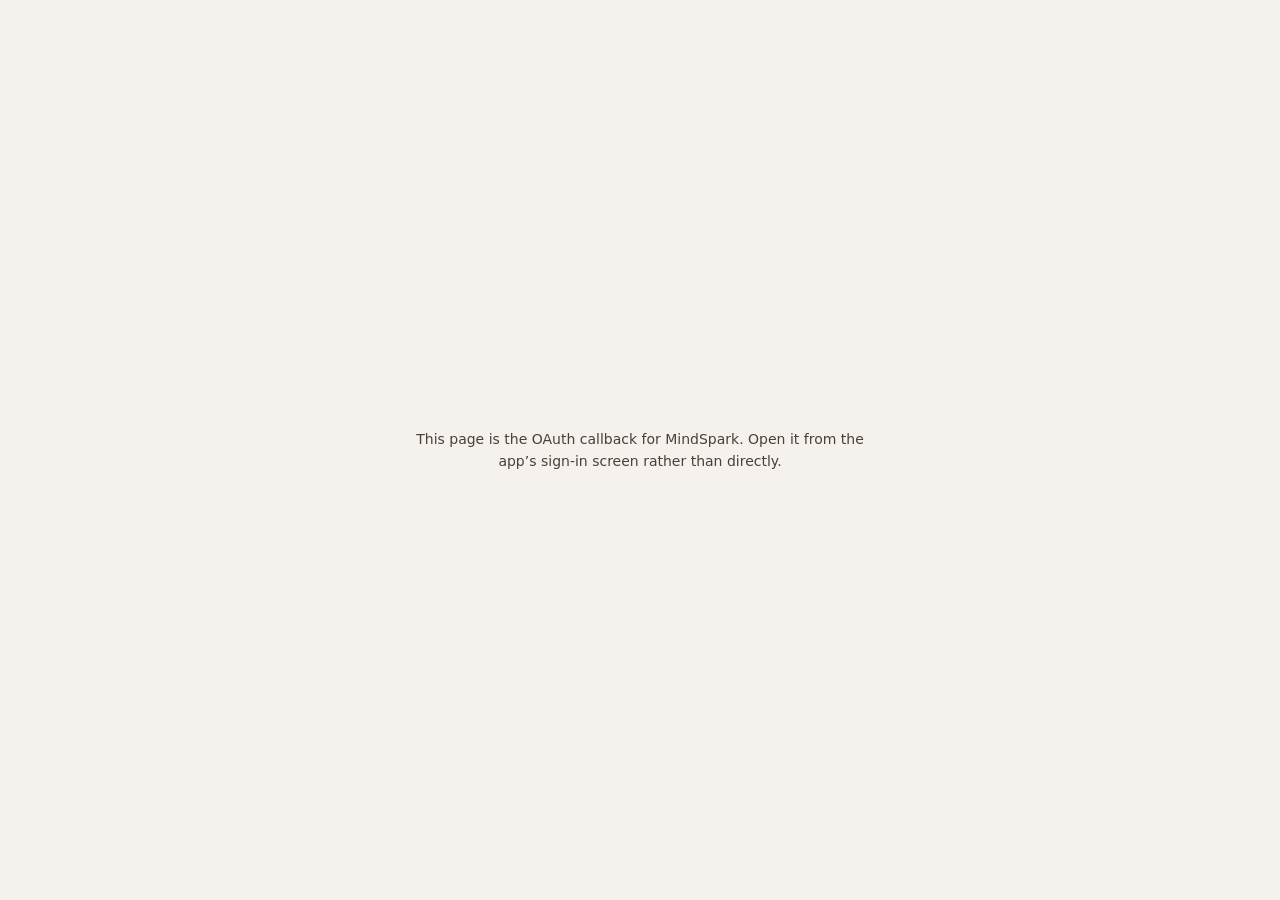
<file: public/oauth-callback.html>
<!doctype html>
<html lang="en">
<head>
<meta charset="utf-8" />
<!-- Same-origin popup landing page for the Gitea/Forgejo PKCE flow. It holds no
     token: the authorization CODE arrives here in the query string and is handed
     straight to the opener, which does the PKCE exchange (it is the only window
     that has the code_verifier). Deliberately far stricter than the app's own
     policy - this page loads nothing and talks to nobody. -->
<meta http-equiv="Content-Security-Policy" content="default-src 'none'; script-src 'unsafe-inline'; style-src 'unsafe-inline'" />
<title>Signing in…</title>
<style>
  body{margin:0;display:flex;align-items:center;justify-content:center;height:100vh;
       font:14px/1.6 system-ui,-apple-system,Segoe UI,Roboto,sans-serif;color:#4a4038;background:#f5f1ec}
  .box{text-align:center;max-width:30rem;padding:1.5rem}
  code{background:#e9e2d9;padding:1px 5px;border-radius:4px}
</style>
</head>
<body>
<div class="box" id="msg">Completing sign-in…</div>
<script>
(function(){
  var q = new URLSearchParams(location.search);
  var payload = {
    type:  'mindspark-oauth-pkce',
    code:  q.get('code'),
    state: q.get('state'),
    error: q.get('error_description') || q.get('error')
  };
  // The opener is this same origin (the app served alongside this file), so the
  // target origin is pinned rather than '*' - nothing else can read the code.
  if(window.opener){
    try{ window.opener.postMessage(payload, location.origin); window.close(); return; }catch(e){}
  }
  document.getElementById('msg').innerHTML = payload.error
    ? 'Sign-in failed: <code>' + String(payload.error).replace(/[<&]/g, '') + '</code>. You can close this window.'
    : 'This page is the OAuth callback for MindSpark. Open it from the app’s sign-in screen rather than directly.';
})();
</script>
</body>
</html>
</file>
